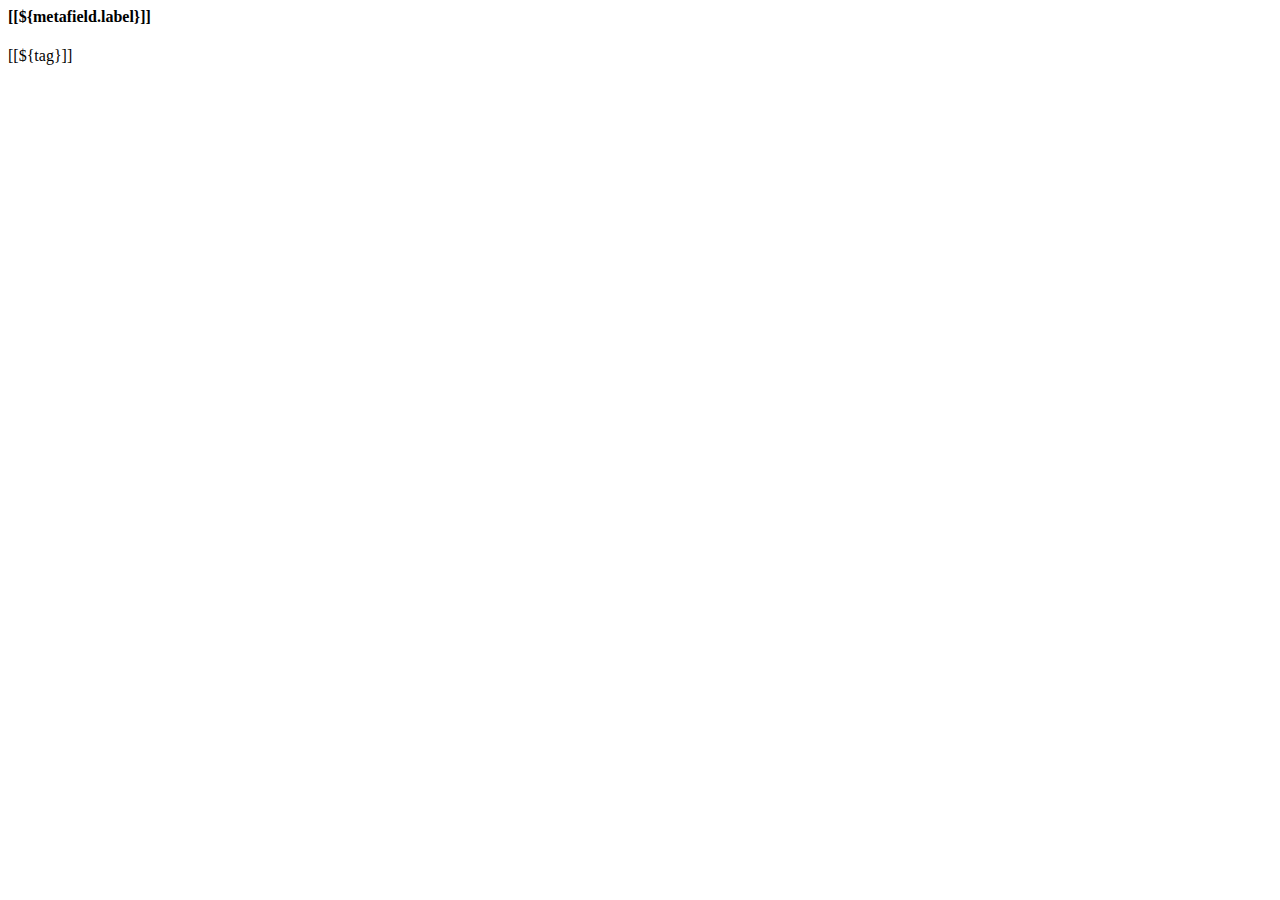
<file: src/main/resources/templates/explore.html>
<html layout:decorate="~{_layout}">
<head><title>发现</title></head>
<body>

<main layout:fragment="main">
  <th:block th:each="metafield: ${settings.metafields}"
    th:with="tags = ${tagCloud[metafield.name]}"
    th:if="${metafield.name != 'issueDate' && metafield.enums == null}">

    <section th:if="${!#sets.isEmpty(tags)}">
      <h4>[[${metafield.label}]]</h4>
      <div class="tags"><a th:each="tag: ${tags}" th:href="|/?${metafield.name}=${tag}|">[[${tag}]]</a></div>
    </section>
  </th:block>
</main>

</body>
</html>
</file>
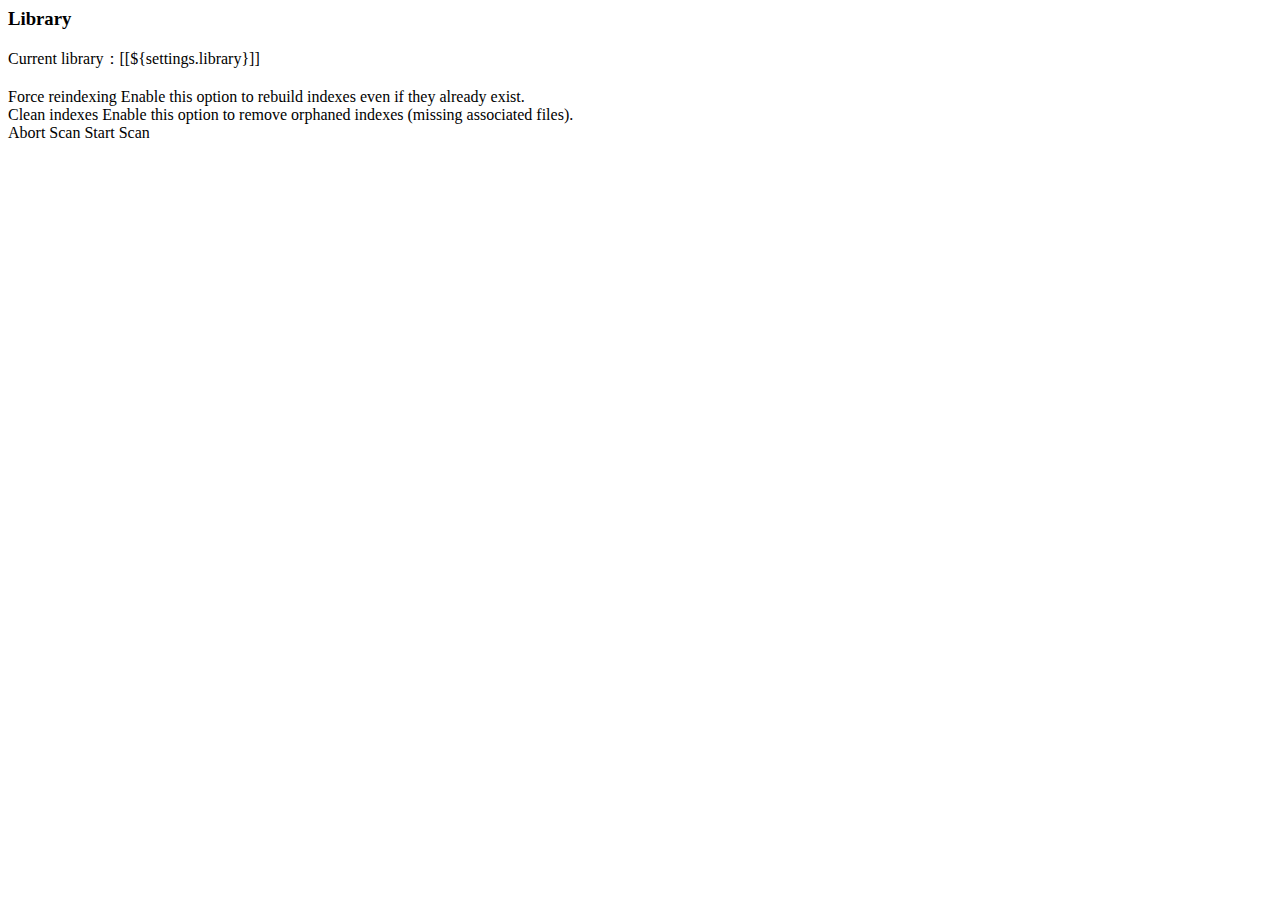
<file: src/main/resources/templates/library.html>
<html layout:decorate="~{_layout}">
<head><title>Library</title></head>
<body>

<main layout:fragment="main">
  <div class="headline"><h3>Library</h3></div>

  <section class="loose">
    <div class="scan-progress">
      <div>Current library：[[${settings.library}]]</div>
      <div class="progress"><div id="progress"></div></div>
      <div class="footnote">&#8203;</div>
    </div>
    <div class="scan-options">
      <div>
        <th-checkbox name="forceReindexing" value="true">Force reindexing</th-checkbox>
        <span class="footnote">Enable this option to rebuild indexes even if they already exist.</span>
      </div>
      <div>
        <th-checkbox name="cleanIndexes" value="true">Clean indexes</th-checkbox>
        <span class="footnote">Enable this option to remove orphaned indexes (missing associated files).</span>
      </div>
    </div>
  </section>

  <div class="footline">
    <th-button id="abortBtn" class="outlined" variant="outlined" onclick="abortScan()" disabled>Abort Scan</th-button>
    <th-button id="scanBtn" onclick="startScan(this)" disabled>Start Scan</th-button>
  </div>

  <section class="loose logs"></section>
</main>
</body>
</html>

<script>
const autoScan = [[${autoScan}]];
const $progress = document.querySelector('#progress');
const $scanBtn = document.querySelector('#scanBtn');
const $abortBtn = document.querySelector('#abortBtn');
const $footnote = document.querySelector('.footnote');
const $logs = document.querySelector('.logs');

const channel = new Thyme.Channel('/channel/library');
channel.on('state', locked => {
  $scanBtn.disabled = locked;
  $abortBtn.disabled = !locked;
});

channel.on('message', data => {
  const { source, state } = data;
  if (state.name != 'FINISHED') {
    const log = insertFirst(document.createElement('div'), $logs);
    log.innerHTML = `
      <span>${data.time}</span><span>${data.count}/${data.total}</span>
      <span class="${state.name}">${source.label} ${state.label}</span>
      <span class="${state.name}">${data.hint?data.hint+': ':''} ${data.path}</span>
    `;
    $progress.style.width = data.progress + '%';
    $footnote.innerHTML = `${data.count}/${data.total} ${data.path}`;
  } else {
    if (data.total === 0) {
      $footnote.innerHTML = data.hint;
    } else {
      $progress.addClass('finished');
      $footnote.innerHTML = `${data.total} files found: ${data.indexed} indexed, ${data.reindexed} reindexed, ${data.deleted} deleted, ${data.skipped} skipped, and ${data.failed} failed.`;
    }
  }
});

if (autoScan) {
    const options = { forceReindexing:true, cleanIndexes: true };
    const form = document.querySelector('.scan-options');
    Thyme.form.setJsonObject(form, options);
    Thyme.http.post('/~/library', options);
}

function startScan() {
  Thyme.confirm('Scanning the library may take a long time. <br>Are you sure you want to continue?', () => {
    $progress.removeClass('finished');
    const options = Thyme.form.getJsonObject('.scan-options');
    Thyme.http.post('/~/library', options);
  });
}

function abortScan() {
    Thyme.http.patch('/~/library');
}

function insertFirst(element, parent) {
  parent.insertBefore(element, parent.firstChild || null);
  return element;
}
</script>
</file>
